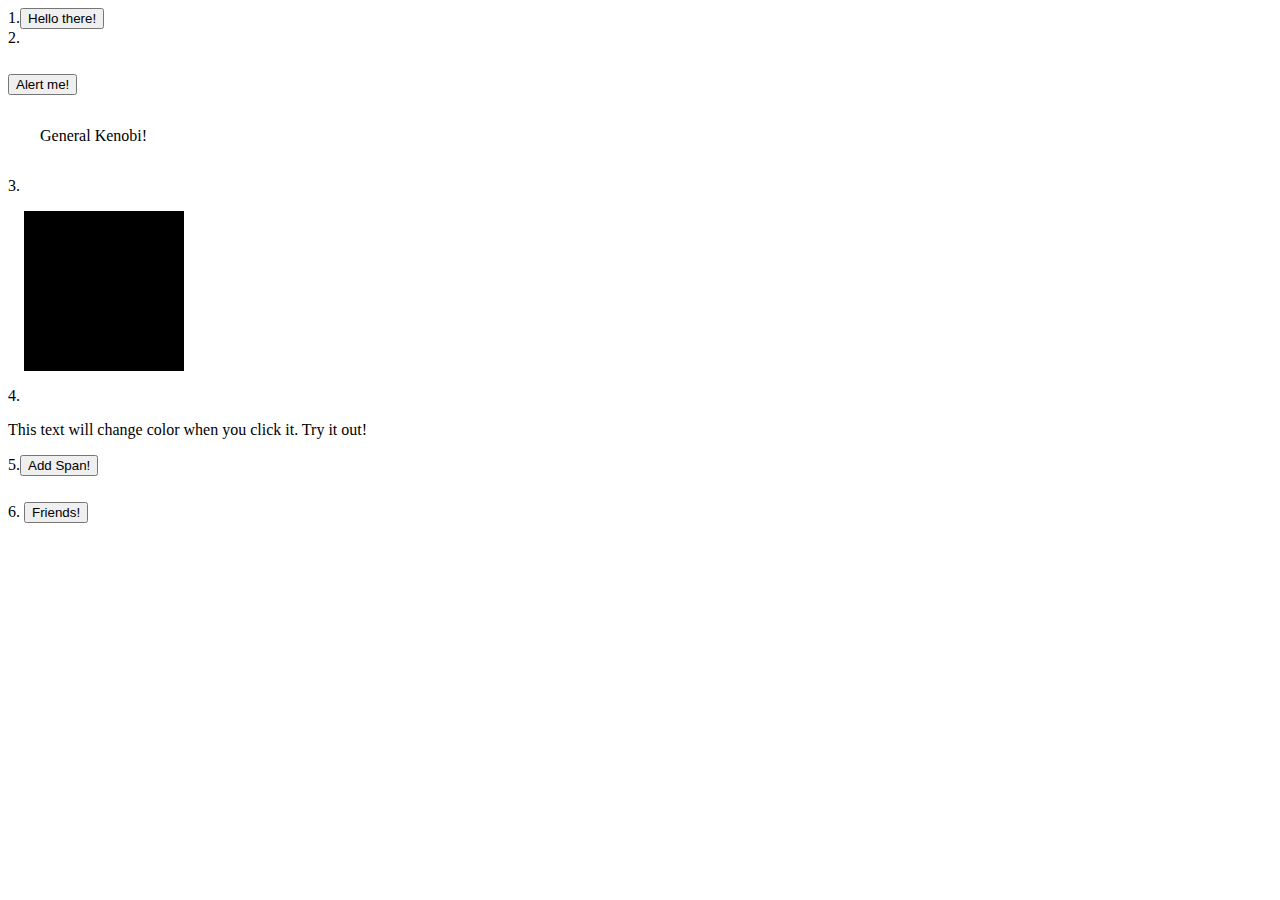
<file: DOM/index.html>
<!DOCTYPE html>
<html lang="en">
<head>
    <meta charset="UTF-8">
    <meta name="viewport" content="width=device-width, initial-scale=1.0">
    <meta http-equiv="X-UA-Compatible" content="ie=edge">
    <title>DOM</title>
    <link rel="stylesheet" href="styles.css">
</head>
<body>
    <div id='1'>1.</div>
    
    <div id='2'>
        2.
        <button id='sec-btn'>Alert me!</button>
        <p id='sec-text'>General Kenobi!</p>
    </div>

    <div id="3">3.
        <div id = 'color-change'></div>
    </div>

    <div id='4'>4.</div>

    <div id='5'>5.</div>

    <div id="6">6.
        <button id = 'friends-btn'>Friends!</button>
        <ul id="friends-list"></ul>
    </div>

    <script src="app.js"></script>
</body>
</html>
</file>
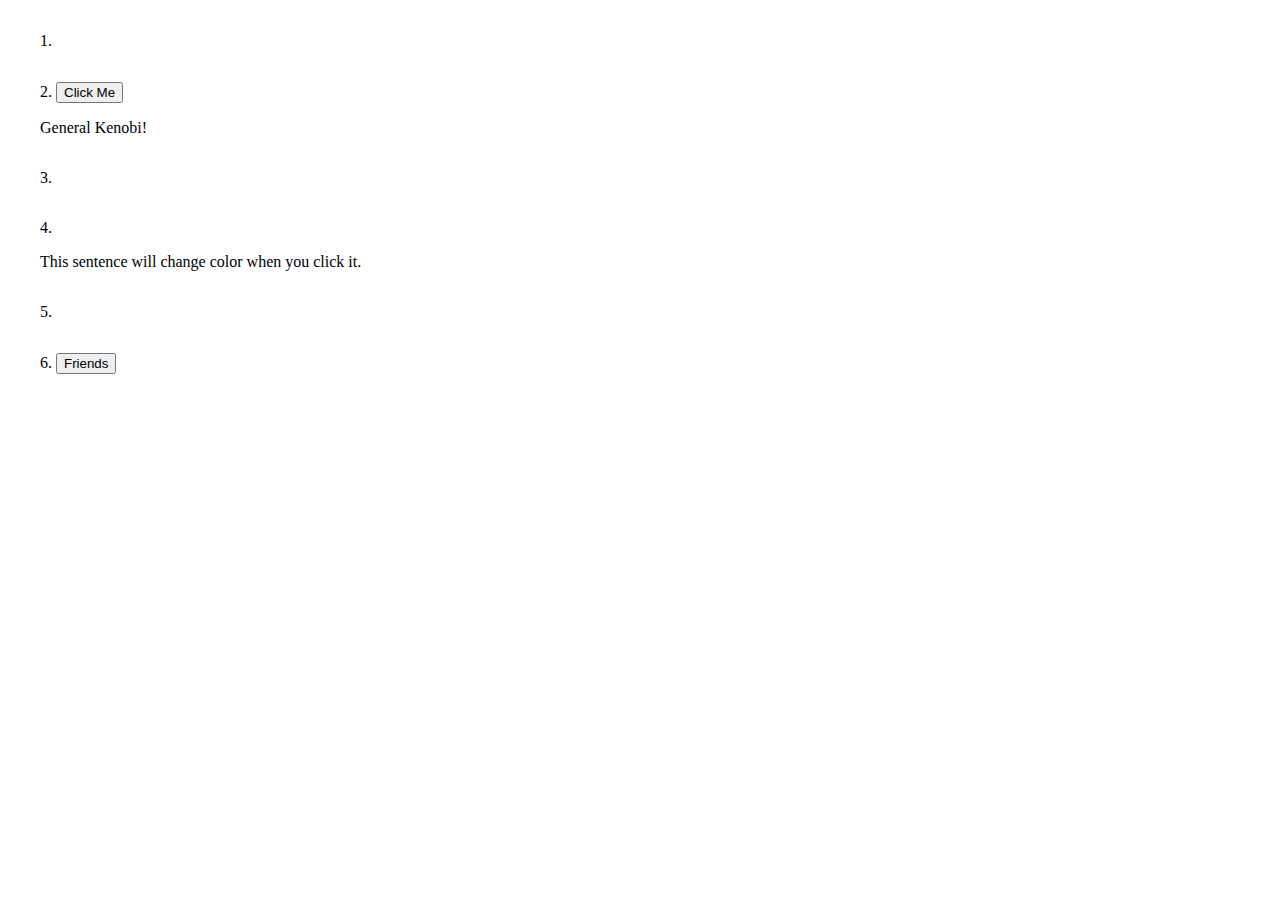
<file: JQuery/index.html>
<!DOCTYPE html>
<html lang="en">

<head>
    <meta charset="UTF-8">
    <meta name="viewport" content="width=device-width, initial-scale=1.0">
    <meta http-equiv="X-UA-Compatible" content="ie=edge">
    <title>JQuery</title>
    <link rel="stylesheet" href="styles.css">
</head>

<body>
    <div id="div1">1.</div>
    <div id="div2">2.
        <button id="sec-btn">Click Me</button>
        <p id="text-area">General Kenobi!</p>
    </div>
    <div id="div3">3.
        <div id="box"></div>
    </div>
    <div id="div4">4.
        <p id = "text">This sentence will change color when you click it.</p>
    </div>
    <div id="div5">5.</div>
    <div id="div6">6.
        <button id="ul-btn">Friends</button>
        <ul id="ul"></ul>
    </div>

    <script src="https://code.jquery.com/jquery-3.3.1.js" integrity="sha256-2Kok7MbOyxpgUVvAk/HJ2jigOSYS2auK4Pfzbm7uH60=" crossorigin="anonymous"></script>
    <script src="app.js"></script>
</body>

</html>
</file>
<file: DOM/styles.css>
#sec-text {
    padding: 1em;
    margin: 1em;
}
#sec-btn {
    display: block;
    margin-top: 2em;
}

#color-change {
    background-color: black;
    width: 10em;
    height: 10em;
    margin: 1em;
}

#random-text {
    font-size: 2em;
}
</file>
<file: JQuery/styles.css>
div {
    margin: 2em;
}
</file>
